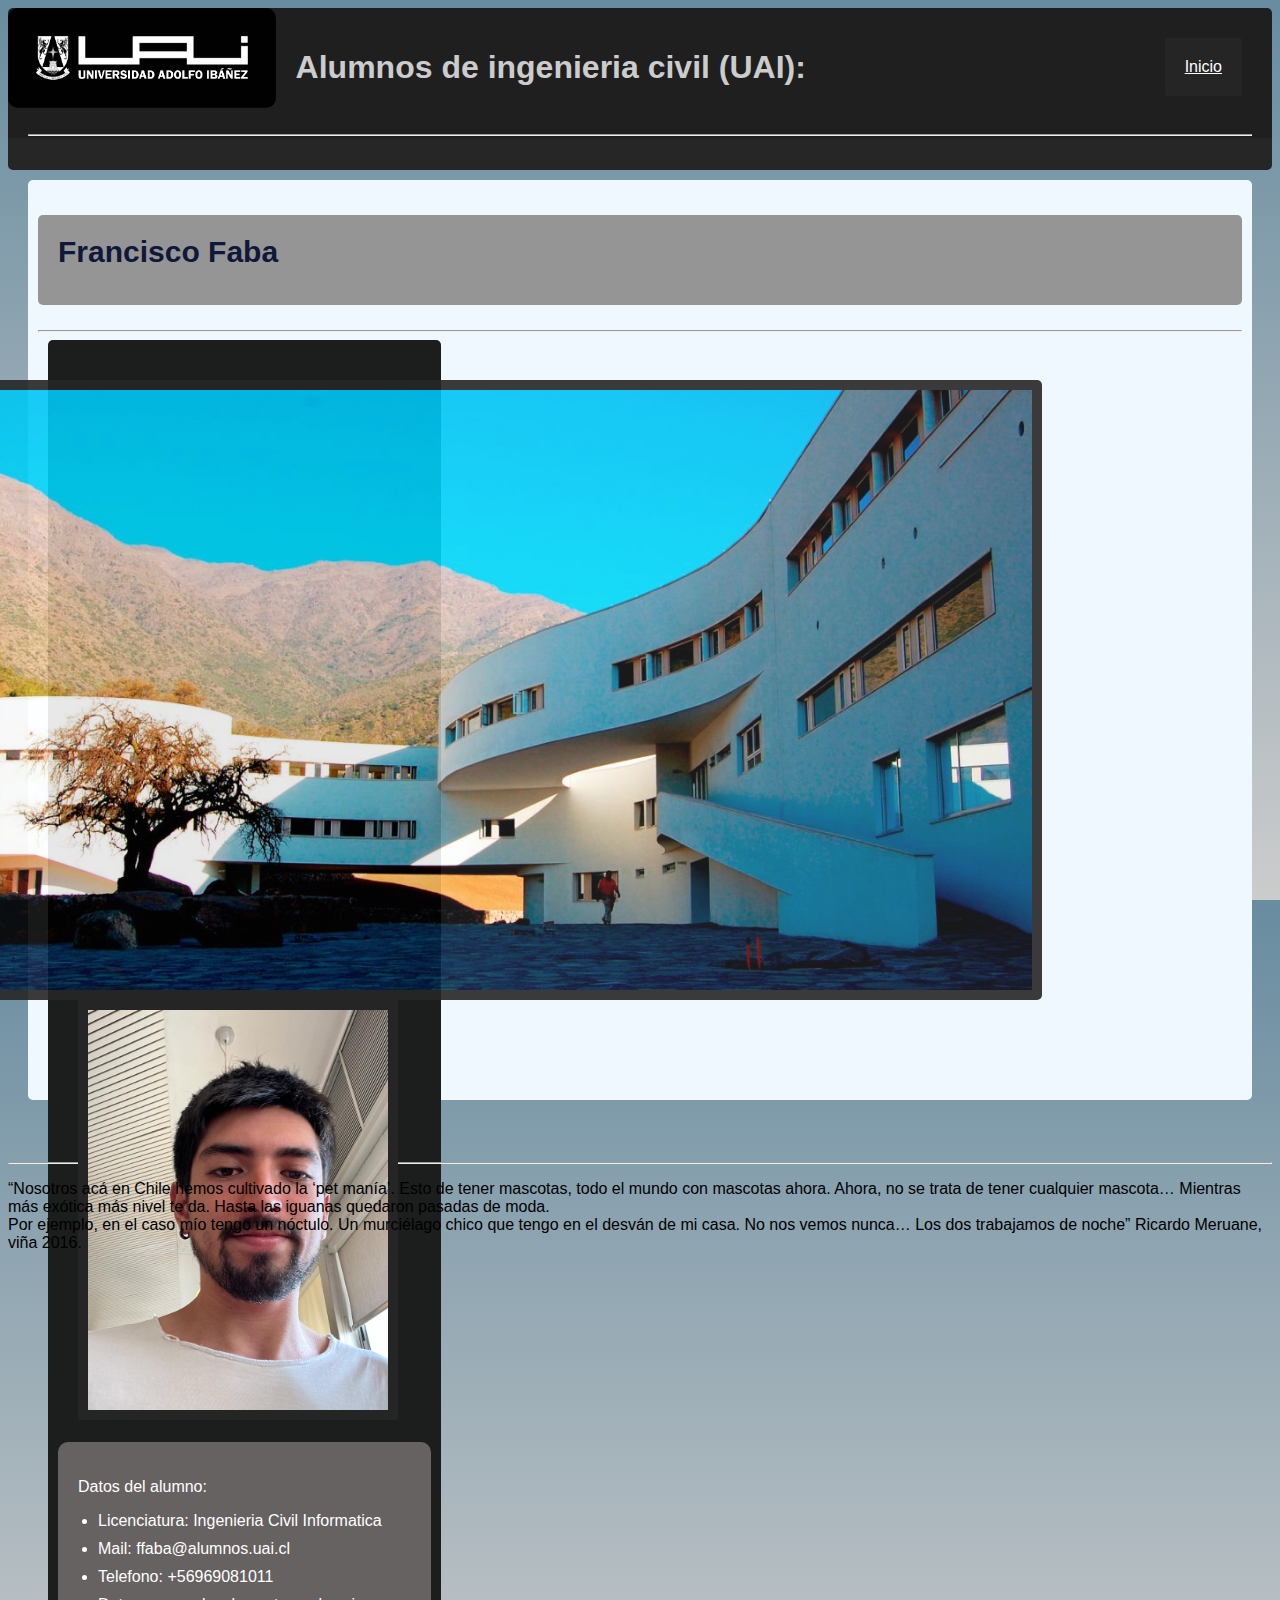
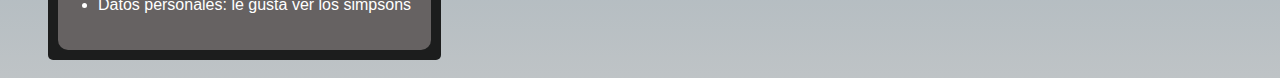
<file: francisco/Francisco.html>
<!DOCTYPE html>
<html>
<head>
    <title>Document</title>
    <link rel="stylesheet" href="f_style.css"/>
</head>
<body>
    <img id="logo" src="img2/logo-uai.png" height="100"/>
    <a id="boton"href="tarea2_v1.0\tarea2_v1.0\prueba.html">Inicio</a>
    <header> 
        <h1>Alumnos de ingenieria civil (UAI): </h1>
        
        <br>

        <hr>
    </header>


    <main>
        <article >
            <h2>Francisco Faba</h2>
        </article>
        <hr>
        <img id="uai" src="img2/uai.jpg" height="600">
        <div id="sep">
            <img id="yo" src="img2/yo.jpeg" height="400">
            <br>
            <br>
            <article id="datos">
                <p id="titulo_d">
                    Datos del alumno:
                </p>
                <ul>
                    <li>Licenciatura: Ingenieria Civil Informatica</li>
                    <li>Mail: ffaba@alumnos.uai.cl</li>
                    <li>Telefono: +56969081011</li>
                    <li>Datos personales: le gusta ver los simpsons</li>
                </ul>
            </article>
        </div>


        <br>
    </main>

    <br>
    <br>
    <br>
    <hr>

    <footer>
        <p>“Nosotros acá en Chile hemos cultivado la ‘pet manía’. Esto de tener mascotas, todo el mundo con mascotas ahora. Ahora, no se trata de tener cualquier mascota… Mientras más exótica más nivel te da. Hasta las iguanas quedaron pasadas de moda. <br>
            Por ejemplo, en el caso mío tengo un nóctulo. Un murciélago chico que tengo en el desván de mi casa. No nos vemos nunca… Los dos trabajamos de noche” Ricardo Meruane, viña 2016.
        </p>
    </footer>
</bodfy>
</html>
</file>
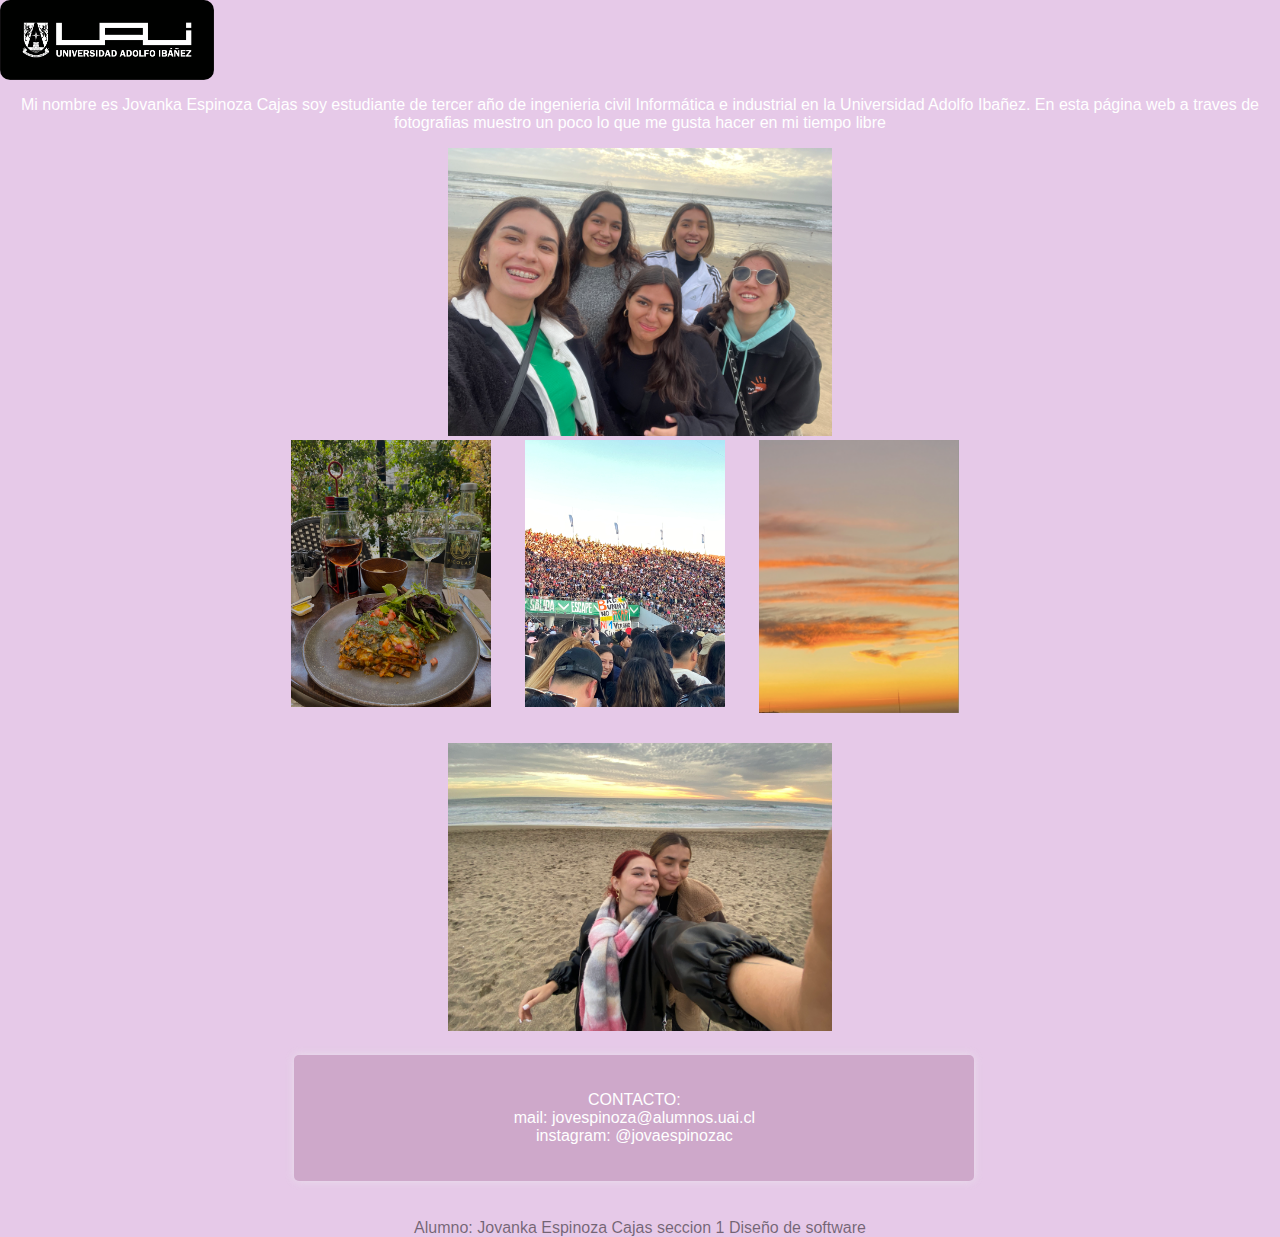
<file: jovanka/jovanka.html>
<!DOCTYPE html>
<html lang="es">
<head>
    <meta charset="UTF-8">
    <meta name="viewport" content="width=device-width, initial-scale=1.0">
    <title>JE</title>
</head>
<link rel="stylesheet" href="style_tarea.css">
<body>
    <main>
        <div id="logo">
            <img id="logo" src="logo-uai.png" height="80"/>
    
        </div>

    <p>
    Mi nombre es Jovanka Espinoza Cajas soy estudiante de 
    tercer año de ingenieria civil Informática e industrial
    en la Universidad Adolfo Ibañez.
    En esta página web a traves de fotografias muestro un poco lo que me gusta hacer en mi tiempo libre
    <br>

    <section>
        <img src="4.jpeg", style="width: 30%; height: auto;" >
    </section>
    

    <div class="image-container">
        <img src="3.jpeg" class="inline-image">
       
    </div>
    <div class="image-container">
        <img src="2.jpeg"  class="inline-image">
        
    </div>

    <div class="image-container">
        <img src="5.png"  class="inline-image">
        
    </div>

    <section>
        <img src="6.JPG", style="width: 30%; height: auto;" >
    </section>

     </p>
     <section class = "content">

   

    <p> CONTACTO: 
        <br>
        mail: jovespinoza@alumnos.uai.cl
         <br>
        instagram: @jovaespinozac
        
      


    </section>

    </p> 
    

 
    </main>
    <footer> 
   
        <br>
        Alumno: Jovanka Espinoza Cajas
        seccion 1 Diseño de software
    </footer>
</body>
</html>
</file>
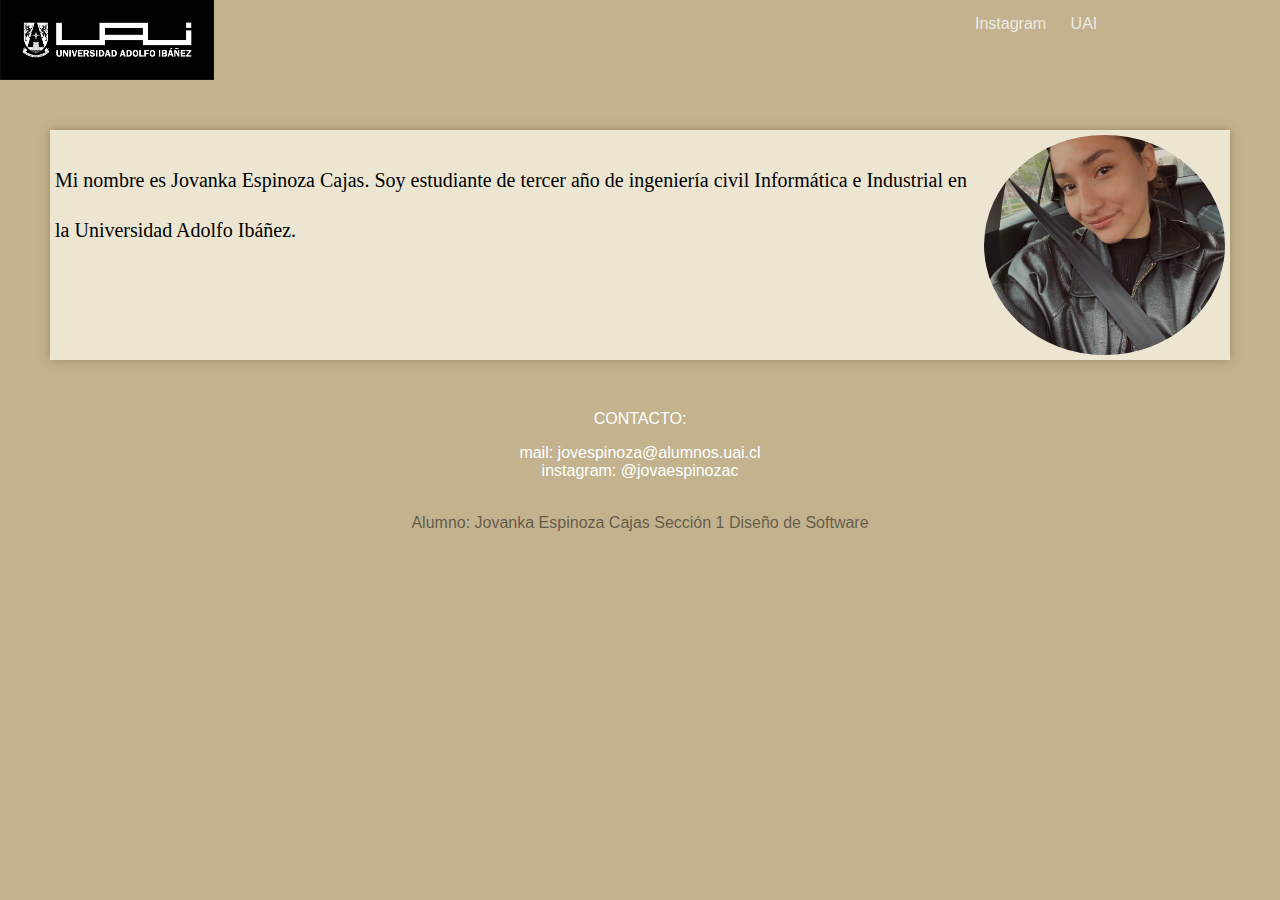
<file: jovanka/new_j.html>
<!DOCTYPE html>
<html lang="es">
<head>
    <meta charset="UTF-8">
    <meta name="viewport" content="width=device-width, initial-scale=1.0">
    <title>JE</title>
    <link rel="stylesheet" href="new_jovanka.css">
</head>
<body>
    <main>
        <div id="logo">
            <img src="logo-uai.png"  height="80">
        </div>

        <div class="nav-externa">
            
            <a href="https://www.instagram.com/jovaespinozac/">Instagram</a>
            <a href="https://www.uai.cl/">UAI</a>
            
            
            
       </div>




        <section>
            <div class="Textframe">
                <p>
                    Mi nombre es Jovanka Espinoza Cajas.
                    Soy estudiante de tercer año de ingeniería civil Informática e Industrial en la Universidad Adolfo Ibáñez.

                </p>
               
                <div class="foto">
                    <img src="pic.jpeg"  height="100">

                </div>
            </div>


        



            <section class="content">
                <p>CONTACTO:</p>
                <p>
                    mail: jovespinoza@alumnos.uai.cl
                    <br>
                    instagram: @jovaespinozac
                </p>
            </section>
        </section>
    </main>
    <footer>
        <br>
        Alumno: Jovanka Espinoza Cajas
        Sección 1 Diseño de Software
    </footer>
</body>
</html>
</file>
<file: francisco/f_style.css>
html {
    height: 100%;
    background: linear-gradient(to bottom, #688ca0, #cccccc);
    font-family: Arial, sans-serif;
  }
header{
    background-color: #1f1f1f;
    border-bottom: 3px solid #272626;
    height: 90px;
    border-radius: 5px;
    border-width: 2rem;
    padding: 20px;
    color:aliceblue;
}

h1{
    color: #cccccc;
}
#boton{
    float: right;
    color: white;
    
    background-color: #262525; /* Cambia el color del fondo según tu preferencia */
    padding: 20px; /* Añade espacio de relleno para separar el contenido del fondo */
    border-radius: 2px;
    margin: 30px;
    margin-left:50px;
  }
#logo{
    float: left; /* Mueve la imagen hacia la izquierda */
    margin-right: 20px; /* Agrega un margen a la derecha para separarla de otros elementos */
    border-radius: 10px; /* Redondea las esquinas de la imagen */
    font-family: "Arial", sans-serif;
}

h2{
    color: #0f1839;
    font-size: 30px;
    background-color: #959595;
    border-top:50px;
    padding: 20px;
    border-radius: 5px;
    border-color: #1f1f1f;
    height:50px;
    
}

main{
    background-color: aliceblue;
    padding: 10px;
    margin-top: 10px;
    margin-right: 20px;
    margin-left: 20px; /* Agrega un margen a la derecha para separarla de otros elementos */
    border-radius: 5px;
    border-top: 5px;
    height: 900px;

}

#datos{
    color: white;
    padding-left: 20px; /* Añade espacio a la izquierda para la viñeta */
    background-color: #666262; /* Cambia el color del fondo según tu preferencia */
    padding: 20px; /* Añade espacio de relleno para separar el contenido del fondo */
    border-radius: 10px; 
    width:fit-content;
}

ul {
    list-style-type: disc; /* Cambia el estilo de la viñeta */
    padding-left: 20px; /* Añade espacio a la izquierda para la viñeta */
    
  }
  
li {
    margin-bottom: 10px; /* Espacio entre cada elemento de la lista */
  }

  
#yo{
    color: white;
    padding-left: 10px; /* Añade espacio a la izquierda para la viñeta */
    background-color: #262525; /* Cambia el color del fondo según tu preferencia */
    padding: 10px; /* Añade espacio de relleno para separar el contenido del fondo */
    border-radius: 2px; 
    margin-left: 20px;
    width:fit-content;
}

#sep{
    padding-left: 10px; /* Añade espacio a la izquierda para la viñeta */
    background-color: #1c1d1d; /* Cambia el color del fondo según tu preferencia */
    padding: 10px; /* Añade espacio de relleno para separar el contenido del fondo */
    border-radius: 5px; 
    width:fit-content;
    padding-top: 20px;
    margin-left: 10px;
}

#uai{
    margin-top: 40px;
    float: right; /* Mueve la imagen a la izquierda */
    margin-right: 200px; /* Agrega un margen a la derecha para separar la imagen del texto */
    background-color: #272626;
    border-radius: 5px;
    padding: 10px;
    opacity: 0.9;
  }
</file>
<file: jovanka/style_tarea.css>
/* Estilo para el fondo del cuerpo */
body {
    background-color: #e6c9e8; /* Cambia el valor hexadecimal por el color que desees */
    margin: 0;
    padding: 0;
    font-family: 'Segoe UI', Tahoma, Geneva, Verdana, sans-serif;
    color: #ffffff;
    text-align: center;



}


.button{
   
    color: white;
   
    border-radius: 5px;
    border: none;
    padding: 10px 20px;
}





footer {
    color: rgba(0, 0, 0, 0.5); /* Cambia el valor "0.5" según la transparencia deseada */
  }
  .content {
    width: 50%;
    margin: 20px 10px 20px 23%;;
    padding: 20px;
    background-color: rgba(197, 156, 192, 0.749);
    border-radius: 5px;
    box-shadow: 0px 0px 10px rgba(234, 238, 238, 0.638);
    color: white;
}
.content a {
    color: white;
}

#logo{
    display: flex;
    align-items: left;
    border-radius: 10px;
}


.image-container {
    margin-bottom: 20px; 
    display: inline-block; 
    vertical-align: top;
    margin-right: 30px;
}

.inline-image {
    display: block; 
    width: 200px; 
    margin-bottom: 10px; 
}
</file>
<file: jovanka/new_jovanka.css>
body {
    background-color: #b9a77edf; /* Cambia el valor hexadecimal por el color que desees */
    margin: 0;
    padding: 0;
    font-family: 'Segoe UI', Tahoma, Geneva, Verdana, sans-serif;
    color: #ffffff;
    text-align: center;

}

.Textframe{
    background-color: #f4eeded6;
    margin: 50px ;
    padding: 5px;
    display: flex;
    flex: 1;
    color: black;
    font-family: Georgia, 'Times New Roman', Times, serif;
    font-size: 20px;
    box-shadow: 0px 0px 10px rgba(135, 116, 71, 0.638);

}

.Textframe p {
    text-align:left ;
    line-height: 2.5;
    text-shadow: #191918d6;

}

.Textframe .foto {
    display: flex;
   
    align-items: center; 
    width: 300px; 
    height: 220px; 
    border-radius: 50%; 
    overflow: hidden; 
   
}
.Textframe .foto img {
    width: 110%; 
    height: auto; 
    border-radius: 50%; 

}

.nav-externa{
    position: absolute;
    top: 0;
    left: 75%;
    padding: 15px;
    
    
}
.nav-externa a{
    color: #fbfbfbc9;
    margin-right: 20px;
    text-decoration: none; 
    
   

}

.nav-externa a:hover {
    color: #060202; /* Cambiar a rojo cuando el mouse pasa sobre el enlace */
}



footer {
    color: rgba(0, 0, 0, 0.5); 
  }

  
  #logo{
    display: flex;
    align-items: left;
    border-radius: 5px;
    box-shadow: #222220df;

}
</file>
